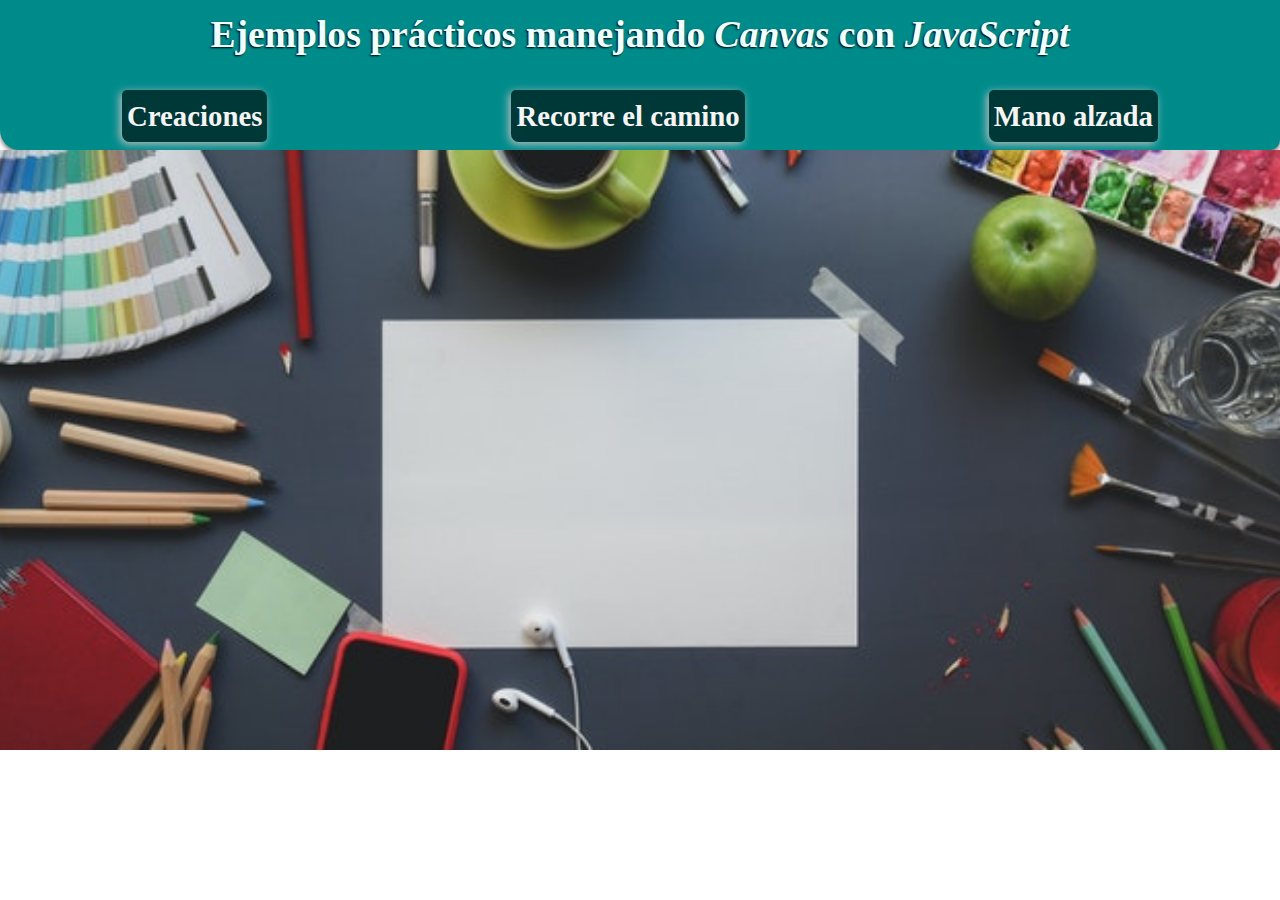
<file: index.html>
<!DOCTYPE html>
<html lang="en">
<head>
    <meta charset="UTF-8">
    <title>Manejando Canvas</title>
    <link rel="stylesheet" href="estilos.css">
    <meta name="viewport" content="width=device-width, user-scalable=yes, initial-scale=1.0, maximum-scale=3.0, minimum-scale=1.0">
</head>

<body>
    <header class="titulo">
        <h1>Ejemplos prácticos manejando <em>Canvas</em> con <em>JavaScript</em></h1>
        <div class="menu">
            <h3><a class="link" href="#">Creaciones</a></h3>
            <h3><a class="link" href="#">Recorre el camino</a></h3>
            <h3><a class="link" href="#">Mano alzada</a></h3>
        </div>
    </header>
    <main class="contenedor">
        <section class="cont-seccion" id="seccion_1">
            <header class="headerSeccion">
                <h2>Elige un dibujo</h2>
                <p><select id="combobox">
                        <option value="0">--Seleccione--</option>
                        <option value="1">Esquina inferior izquierda</option>
                        <option value="2">Esquina superior izquierda</option>
                        <option value="3">Esquina inferior derecha</option>
                        <option value="4">Esquina superior derecha</option>
                        <option value="5">Todas las esquinas</option>
                        <option value="6">Todas las esquinas reducidas</option>
                        <option value="7">Torre Eiffel</option>
                        <option value="8">Estrella 1</option>
                        <option value="9">Estrella 2</option>
                    </select>
                </p>
                <p>Introduce un número de líneas: <input type="number" id="numLineas" /></p>
                <p>Selecciona el color: <input type="color" id="colorLinea" />
                    <input type="button" id="pintar" value="A pintar!" /></p>
            </header>
            <div class="box-lienzo">
                <canvas width="300" height="300" id="lienzo1"></canvas>
            </div>
            <p><input type="button" class="limpiar" value="Limpiar" /></p>
        </section>
        <section class="cont-seccion" id="seccion_2">
            <header class="headerSeccion col-100">
                <h2>Dibuja con las flechas</h2>
                <p>Selecciona el color, <br /> el punto en el lienzo donde quieres iniciar y <br />comienza a trazar tu dibujo.</p>
                <p><input type="color" id="colorDibujo" /></p>
            </header>
            <div class="box-lienzo">
                <p><input class="teclado" type="button" id="up" value="↑" /></p>
                <div class="lienzo-flex">
                    <p class="left"><input class="teclado" type="button" id="left" value="←" /></p>
                    <canvas width="300" height="300" id="lienzo2"></canvas>
                    <p class="right"><input class="teclado" type="button" id="right" value="→" /></p>
                </div>
                <p><input class="teclado" type="button" id="down" value="↓" /></p>
            </div>
            <p><input type="button" class="limpiar" value="Limpiar" /></p>
        </section>
        <section class="cont-seccion" id="seccion_3">
            <header class="headerSeccion">
                <h2>Pinta lo que quieras</h2>
                <p>Selecciona el color <br /> y comienza a pintar.</p>
                <p><input type="color" id="colorTrazo" /> </p>
            </header>
            <div class="box-lienzo">
                <canvas width="300" height="300" id="lienzo3"></canvas>
                <p><input type="button" class="limpiar" value="Limpiar" /></p>
            </div>
        </section>
    </main>
    <footer class="final">
        <p></p>
    </footer>
    <script src="manejoCanvas.js"></script>
</body></html>
</file>
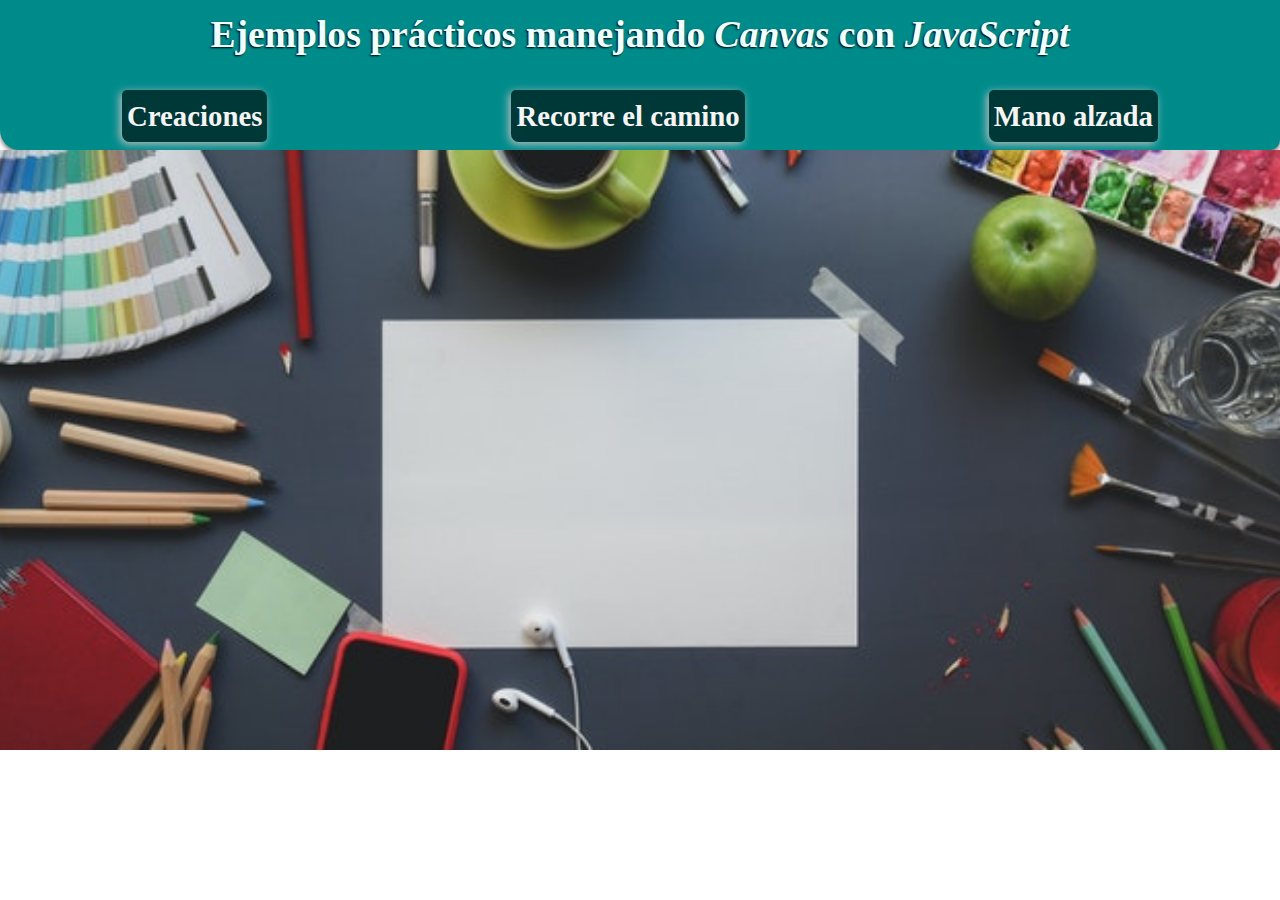
<file: miCanvas.html>
<!DOCTYPE html>
<html lang="en">
<head>
    <meta charset="UTF-8">
    <title>Manejando Canvas</title>
    <link rel="stylesheet" href="estilos.css">
    <meta name="viewport" content="width=device-width, user-scalable=yes, initial-scale=1.0, maximum-scale=3.0, minimum-scale=1.0">
</head>

<body>
    <header class="titulo">
        <h1>Ejemplos prácticos manejando <em>Canvas</em> con <em>JavaScript</em></h1>
        <div class="menu">
            <h3><a class="link" href="#">Creaciones</a></h3>
            <h3><a class="link" href="#">Recorre el camino</a></h3>
            <h3><a class="link" href="#">Mano alzada</a></h3>
        </div>
    </header>
    <main class="contenedor">
        <section class="cont-seccion" id="seccion_1">
            <header class="headerSeccion">
                <h2>Elige un dibujo</h2>
                <p><select id="combobox">
                        <option value="0">--Seleccione--</option>
                        <option value="1">Esquina inferior izquierda</option>
                        <option value="2">Esquina superior izquierda</option>
                        <option value="3">Esquina inferior derecha</option>
                        <option value="4">Esquina superior derecha</option>
                        <option value="5">Todas las esquinas</option>
                        <option value="6">Todas las esquinas reducidas</option>
                        <option value="7">Torre Eiffel</option>
                        <option value="8">Estrella 1</option>
                        <option value="9">Estrella 2</option>
                    </select>
                </p>
                <p>Introduce un número de líneas: <input type="number" id="numLineas" /></p>
                <p>Selecciona el color: <input type="color" id="colorLinea" />
                    <input type="button" id="pintar" value="A pintar!" /></p>
            </header>
            <div class="box-lienzo">
                <canvas width="300" height="300" id="lienzo1"></canvas>
            </div>
            <p><input type="button" class="limpiar" value="Limpiar" /></p>
        </section>
        <section class="cont-seccion" id="seccion_2">
            <header class="headerSeccion col-100">
                <h2>Dibuja con las flechas</h2>
                <p>Selecciona el color, <br /> el punto en el lienzo donde quieres iniciar y <br />comienza a trazar tu dibujo.</p>
                <p><input type="color" id="colorDibujo" /></p>
            </header>
            <div class="box-lienzo">
                <p><input class="teclado" type="button" id="up" value="↑" /></p>
                <div class="lienzo-flex">
                    <p class="left"><input class="teclado" type="button" id="left" value="←" /></p>
                    <canvas width="300" height="300" id="lienzo2"></canvas>
                    <p class="right"><input class="teclado" type="button" id="right" value="→" /></p>
                </div>
                <p><input class="teclado" type="button" id="down" value="↓" /></p>
            </div>
            <p><input type="button" class="limpiar" value="Limpiar" /></p>
        </section>
        <section class="cont-seccion" id="seccion_3">
            <header class="headerSeccion">
                <h2>Pinta lo que quieras</h2>
                <p>Selecciona el color <br /> y comienza a pintar.</p>
                <p><input type="color" id="colorTrazo" /> </p>
            </header>
            <div class="box-lienzo">
                <canvas width="300" height="300" id="lienzo3"></canvas>
                <p><input type="button" class="limpiar" value="Limpiar" /></p>
            </div>
        </section>
    </main>
    <footer class="final">
        <p></p>
    </footer>
    <script src="manejoCanvas.js"></script>
</body></html>
</file>
<file: estilos.css>
* {
    box-sizing: border-box;
    margin: 0;
    padding: 0;
}

body {
    position: relative;
    height: 100hv;
    min-width: 300px;
    max-width: 100%;

}

.titulo {
    display: block;
    position: relative;
    height: 150px;
    background-color: darkcyan;
    border-radius: 0 0 10px 20px;
    box-shadow: 0 3px 4px grey;
    text-align: center;
}

h1 {
    padding: 10px 0;
    height: 60%;
    font-size: 1.5em;
    color: azure;
    text-shadow: -1px 1px 2px black;
}

.menu {
    margin: 10px 0;
    bottom: 0;
    display: flex;
    flex-wrap: wrap;
    justify-content: space-around;
    height: auto;
}

h3 a {
    width: auto;
    height: auto;
    background-color: rgba(0, 0, 0, 0.6);
    border-radius: 5px 8px;
    box-shadow: -2px 2px 8px silver;
    color: whitesmoke;
    padding: 10px 5px;
    font-size: 0.8em;
    text-decoration: none;
    bottom: 10px;
}

.contenedor {
    width: 100%;
    height: 600px;
    display: block;
    position: relative;
    background-image: url(banner.jpg);
    background-attachment: ;
    background-repeat: no-repeat;
    background-position: center;
    background-size: cover;
    text-align: center;
}

main p {
    margin: auto;
    padding: 2px 0;
    color: whitesmoke;
    font-size: 1.0em;
}


.cont-seccion {
    width: 100%;
    height: 100%;
}

.limpiar,
#pintar {
    padding: 5px;
    height: auto;
    width: auto;
    border-radius: 5px;
    box-shadow: -1px 2px 3px gray;
    background-color: crimson;
    color: floralwhite;
}

.teclado {
    width: 20px;
    height: 20px;
    margin: 5px;
    border-radius: 5px;
    box-shadow: -1px 2px 3px gray;
    background-color: crimson;
    color: floralwhite;
}

.headerSeccion h2 {
    color: orange;
    text-shadow: 0 0 20px white, 1px -1px 1px black, -2px 2px 3px black, -5px 5px 10px #618cff, -5px 5px 15px white, 5px -5px 15px white, -1px 1px 1px red;
    font-size: 2.0em;
    padding: 15px 0 10px;
}

.box-lienzo {
    text-align: center;
    margin: 25px 0;

}

#up {
    position: absolute;
    top: 26%;
    left: 45%;
}

#down {
    position: absolute;
    bottom: 15%;
    left: 45%;
}

#left {
    position: absolute;
    bottom: 40%;
    left: 1%;
}

#right {
    position: absolute;
    bottom: 40%;
    right: 1%;
}

canvas {
    border: 1px dashed silver;
    box-shadow: -2px 2px 8px black;
    background-color: rgba(255, 255, 255, 0.25);
}

#lienzo3 {
    margin-top: 25px;
}

.hide {
    display: none;
}

@keyframes animacion {
    from{opacity: 0.6;}
    to{opacity: 1;}
}

.animacion {
    animation-name: animacion;
    animation-duration: 2s;
}

@media screen and (min-width: 400px) {
    h1 {
        font-size: 1.7em;
    }

    h3 a {
        font-size: 1.0em;
    }

    main p {
        font-size: 1.2em;
    }

    .headerSeccion h2 {
        font-size: 2.2em;
        padding: 5px 0;
    }

    #up,
    #down,
    #left,
    #right {
        position: relative;
        left: 0;
        padding: 0;
    }

    .box-lienzo {
        width: 100%;
        padding: 30px 0 20px;
        margin: auto;
        text-align: center;
        display: block;
        position: relative;
    }

    .lienzo-flex {
        width: 100%;
        display: flex;
        flex-wrap: wrap;
        justify-content: space-around;
    }

    #seccion_1 .box-lienzo {
        padding: 24px 0;
    }

    .left {
        text-align: left;
        margin-right: 0;
        margin-left: auto;
    }

    .right {
        text-align: right;
        margin-right: auto;
        margin-left: 0;
    }

    #seccion_2 .box-lienzo {
        padding: auto;
        padding-top: 0;
    }
}

@media screen and (min-width: 600px) {

    h1 {
        padding: 1% 0;
        font-size: 2.35em;
    }

    h3 {
        font-size: 1.8em
    }

    h3:active {
        transform: scale(0.9);
    }

    h3:hover {
        transform: scale(1.05);

    }

    h3 a:hover {
        background-color: rgba(134, 4, 4, 0.85);
        box-shadow: none;
    }

    #seccion_1 .box-lienzo {
        padding: 45px 0 20px;
    }

    .lienzo-flex {
        padding: 0 15%;
        margin: auto;
    }

    h2 {
        padding: 10px 0;
    }

}
</file>
